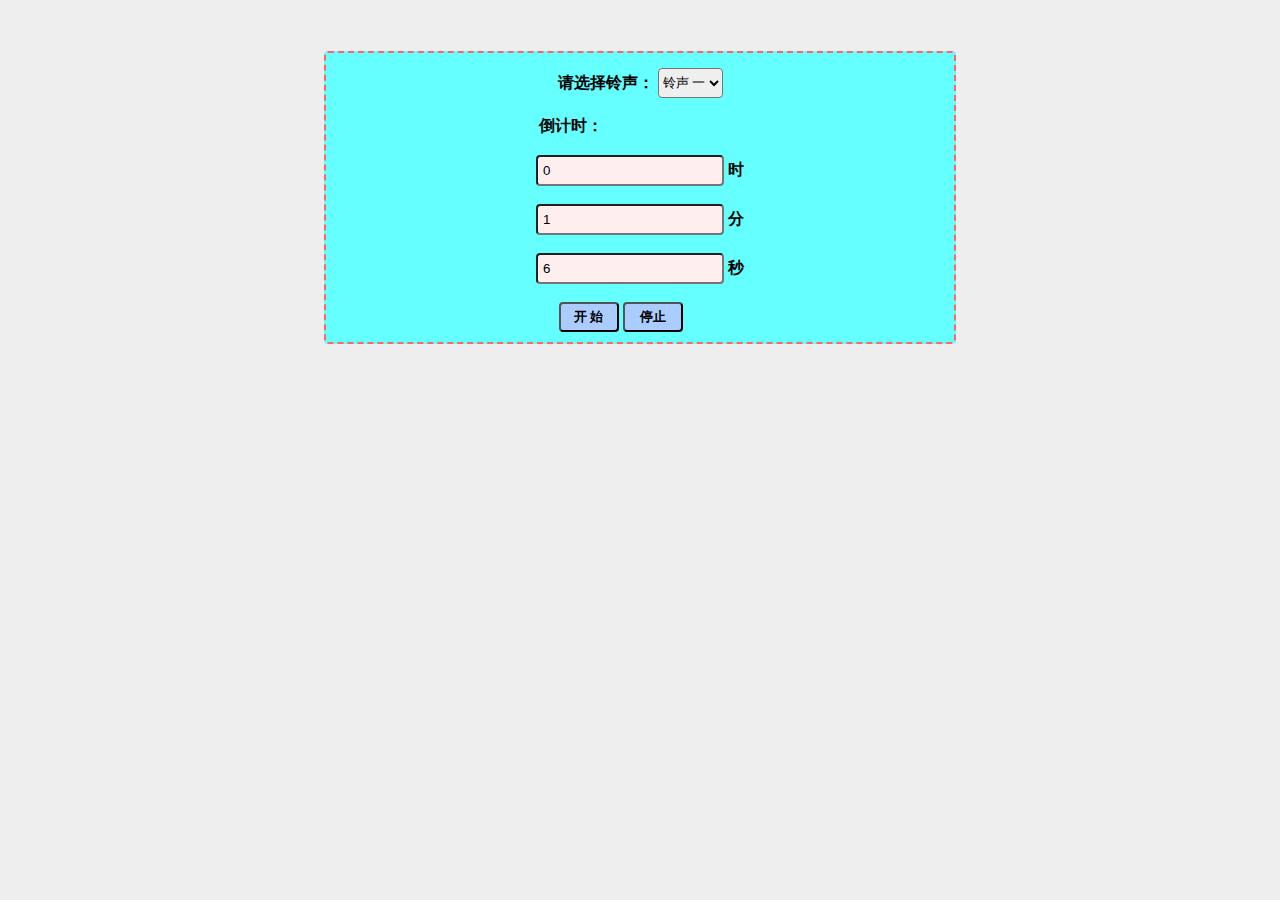
<file: index.html>
﻿<!DOCTYPE html PUBLIC "-//W3C//DTD XHTML 1.0 Transitional//EN" "http://www.w3.org/TR/xhtml1/DTD/xhtml1-transitional.dtd">
<html xmlns="http://www.w3.org/1999/xhtml">
<head>
<meta http-equiv="Content-Type" content="text/html; charset=utf-8" />
<title>倒计时</title>
<link rel="stylesheet" type="text/css" href="css/css.css">
<script type="text/javascript" src="js/js.js"></script>
</head>

<body style="background: #eee;">

<div class="divc">
	
	<label style="font-weight: bold;">请选择铃声：</label>
	<select id="v" style="height:30px;border-radius: 4px;">
		<option value="1">铃声 一 </option>
		<option value="2">铃声 二</option>
		<option value="3">铃声 三</option>
	</select>
	</br>
	</br>
	
	<label style="font-weight:bold;margin-left: -22%;">倒计时：</label></br></br>
	
	<input id="s" value="0" class="inputc">
	<label style="font-weight: bold;">时</label>
	</br>
	</br>
	
	<input id="f" value="1" class="inputc">
	<label style="font-weight: bold;">分</label>
	</br>
	</br>
	
	<input id="m" value="6" class="inputc">
	<label style="font-weight: bold;">秒</label>
	</br>
	</br>
	
	<button onClick="start()" class="button">开 始</button>
	<button onClick="stop()" class="button"style="margin-right: -15%;">停止</button>
	
	<audio src="music/2.mp3" id="music" controls="controls"loop="loop" style="display: none;"></audio>
	<label id="note" class="notec">倒计时正在进行！</label>
	
</div>

<div style="text-align:center;margin:50px 0; font:normal 14px/24px 'MicroSoft YaHei';">

</div>
</body>
</html>
</file>
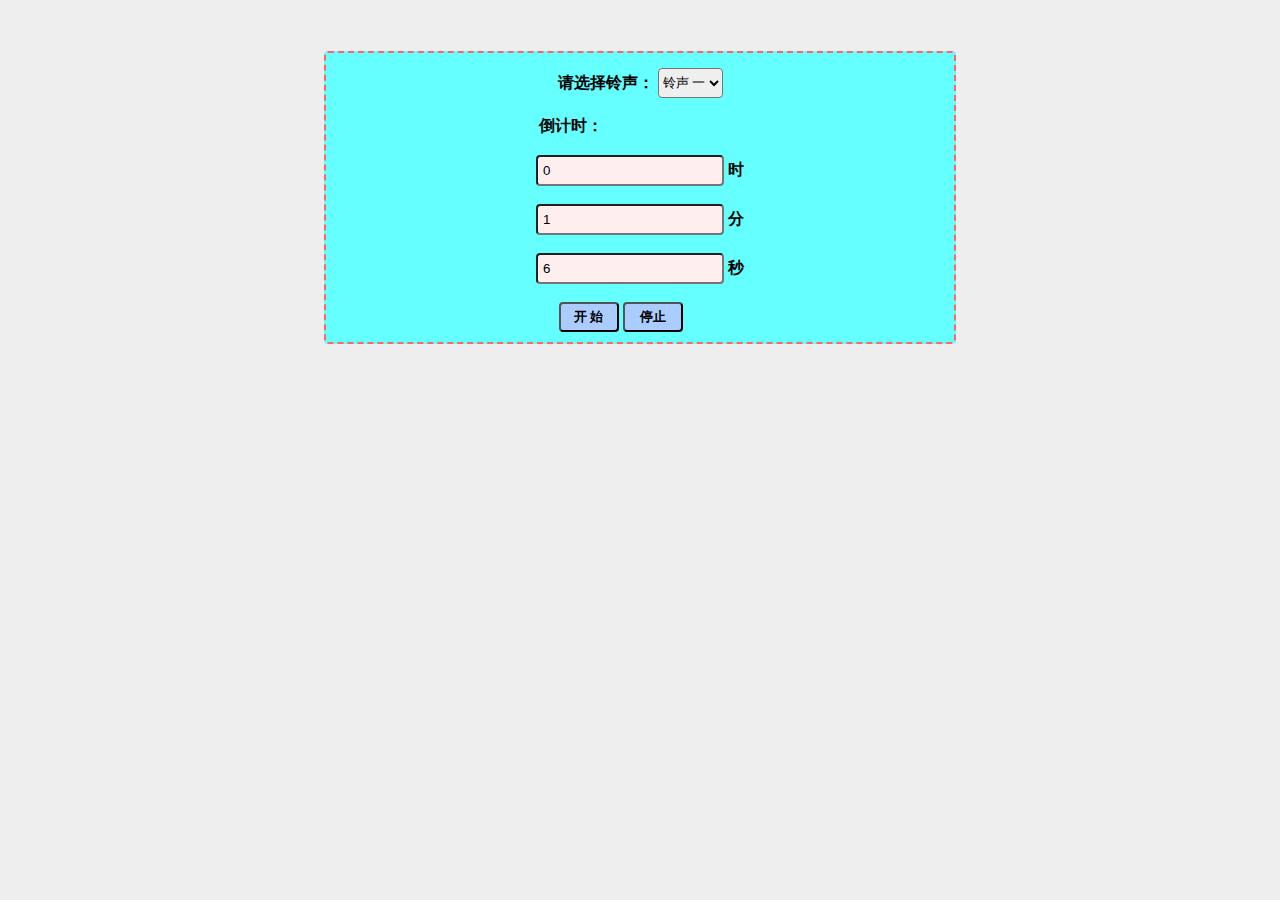
<file: djs.html>
<!DOCTYPE html PUBLIC "-//W3C//DTD XHTML 1.0 Transitional//EN" "http://www.w3.org/TR/xhtml1/DTD/xhtml1-transitional.dtd">
<html xmlns="http://www.w3.org/1999/xhtml">
<head>
<meta http-equiv="Content-Type" content="text/html; charset=utf-8" />
<title>MyVideo</title>
<link rel="stylesheet" type="text/css" href="css/css.css"/>
<script type="text/javascript" src="js/js.js"></script>
</head>

<body style="background: #eee;">

<div class="divc">
	
	<label style="font-weight: bold;">请选择铃声：</label>
	<select id="v" style="height:30px;border-radius: 4px;">
		<option value="1">铃声 一 </option>
		<option value="2">铃声 二</option>
		<option value="3">铃声 三</option>
	</select>
	</br>
	</br>
	
	<label style="font-weight:bold;margin-left: -22%;">倒计时：</label></br></br>
	
	<input id="s" value="0" class="inputc"/>
	<label style="font-weight: bold;">时</label>
	</br>
	</br>
	
	<input id="f" value="1" class="inputc"/>
	<label style="font-weight: bold;">分</label>
	</br>
	</br>
	
	<input id="m" value="6" class="inputc"/>
	<label style="font-weight: bold;">秒</label>
	</br>
	</br>
	
	<button onClick="start()" class="button">开 始</button>
	<button onClick="stop()" class="button"style="margin-right: -15%;">停止</button>
	
	<audio src="music/2.mp3" id="music" controls="controls"loop="loop" style="display: none;"></audio>
	<label id="note" class="notec">倒计时正在进行！</label>
	
</div>

</body>
<script>
k = 1;
	ks = 1;

	function start() {
	    ks = 1;
	    document.getElementById("note").style.visibility = "visible";
	    s = document.getElementById("s").value;
	    f = document.getElementById("f").value;
	    m = document.getElementById("m").value;
	    if (k == 1) {
	        k = 0;
	        djuge();
	    } else {
	        alert("璇峰厛鍋滄涓婃鐨勫€掕鏃堕椆閾冿紝鍐嶅紑濮嬫柊鐨勶紒");
	    }
	}

	function djs() {
	    setTimeout("djuge()", 1000);
	}

	function djuge() {
	    if (ks == 1) { //鍋滄鎴栧紑濮�
	        document.getElementById("m").value = m;
	        if (m > 0) {
	            m--;
	            djs();
	        } else {
	            if (f > 0) {
	                f--;
	                document.getElementById("f").value = f;
	                m = 59;
	                djs();
	            } else {
	                if (s > 0) {
	                    s--;
	                    document.getElementById("s").value = s;
	                    f = 59;
	                    djs();
	                } else {
	                    cancel();
	                }
	            }
	        }
	    } //鍋滄鎴栧紑濮�
	}

	function cancel() {
	    var audio = document.getElementById('music');
	    document.getElementById('music').src = "music/" + document.getElementById("v").value + ".mp3";
	    audio.play();
	    document.getElementById("note").innerHTML = "鍊掕鏃跺凡缁撴潫锛侊紒";
	    a = 1;
	    action();
	}

	function stop() {
	    //k=0 杩涜鍊掕鏃讹紱k=1闊充箰鎾斁涓�
	    ks = 0; //鍋滄鍊掕鏃�
	    var audio = document.getElementById('music');
	    audio.pause();
	    document.getElementById("note").innerHTML = "鍊掕鏃舵鍦ㄨ繘琛岋紒";
	    document.getElementById("note").style.visibility = "hidden";
	    a = 2;
	    k = 1; //鍏坘s璧嬪€�1鍦╧寮€濮嬪惊鐜�
	}

	function action() {
	    setTimeout("ac()", 1000);
	}

	function ac() {
	    if (a == 1) {
	        document.getElementById("note").style.visibility = "visible";
	        a = 0;
	        action();
	    } else if (a == 0) {
	        document.getElementById("note").style.visibility = "hidden";
	        a = 1;
	        action();
	    }
	}
</script>
</html>
</file>
<file: css/css.css>
.button{
			background: #acf;
			cursor:pointer;
			width:60px;
			height:30px;
			border-radius: 4px;
			font-weight: bold;
		}
		.button:HOVER {background:#49f;color:#fff}
		.divc{
			background: #6ff;
			text-align: center;
			padding-top: 15px;
			padding-bottom: 10px;
			margin-left: 25%;
			margin-right: 25%;
			margin-top: 4%;
			border: 2px dashed;
			border-color: #f66;
			border-radius: 4px;
		}
		.inputc{
			height:25px;
			border-radius: 4px;
			padding-left:5px;
			 background:#fee
		}
		.notec{
			float:right;
			color:#f00;
			margin-right: 5px;
			font-weight: bold;
			visibility: hidden;
		}
</file>
